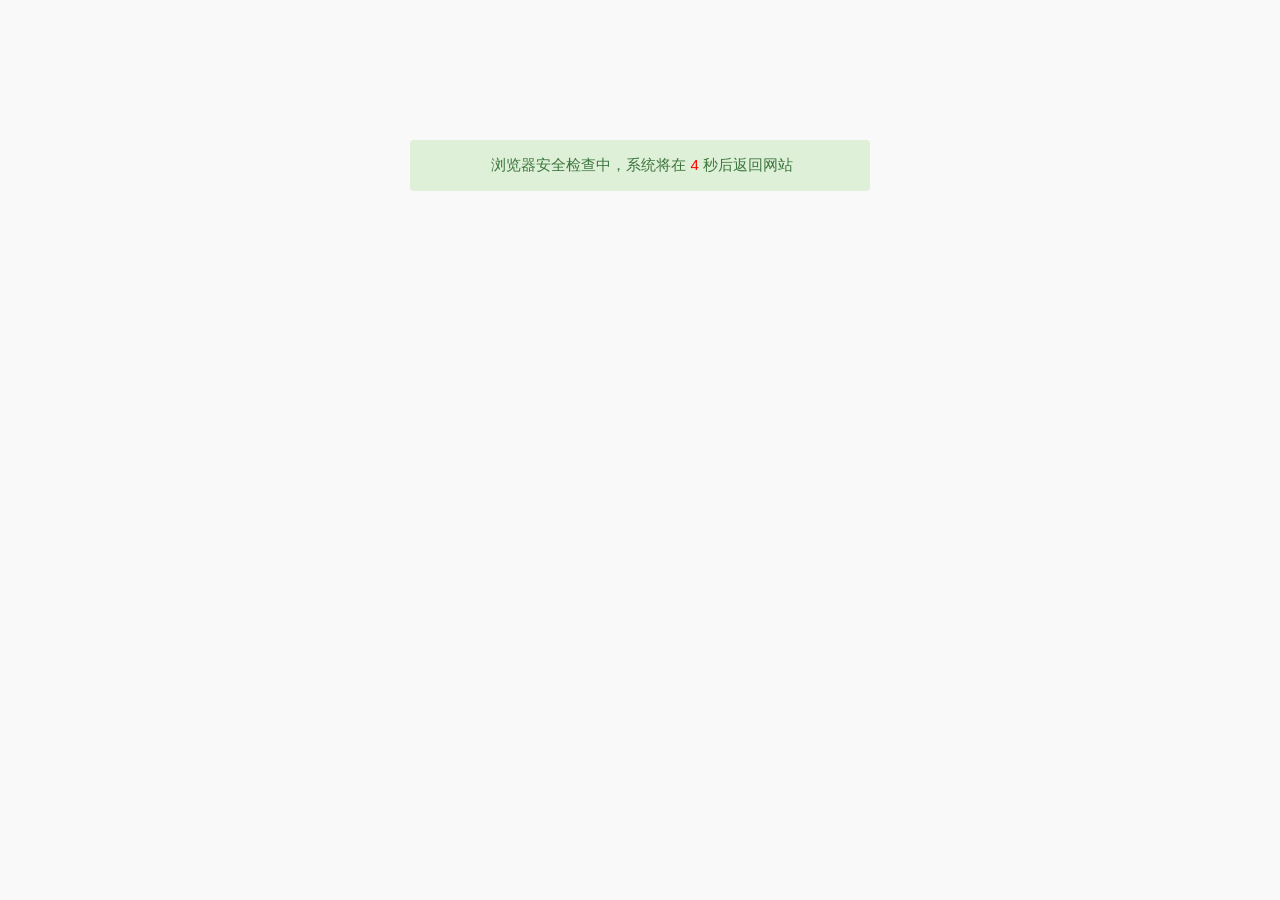
<file: interactive_challenge.html>
<script>var data = ''</script>
<!doctype html>
<html>
<head>
    <html lang='zh-CN'>
    <meta charset='utf-8'>
    <meta name='viewport' content='width=device-width, initial-scale=1, user-scalable=no'>
    <meta name='apple-mobile-web-app-capable' content='yes'>
    <meta name='apple-mobile-web-app-status-bar-style' content='black'>
    <meta name='format-detection' content='telephone=no'>
    <title>CC check</title>
    <style>
        body {
            margin: auto;
            padding: 0;
            font-family: 'Microsoft Yahei', Hiragino Sans GB, WenQuanYi Micro Hei, sans-serif;
            background: #f9f9f9
        }

        .main {
            max-width: 460px;
            margin: auto;
            margin-top: 140px
        }

        @media screen and (max-width:560px) {
            .main {
                max-width: 100%
            }
        }

        #second {
            color: red
        }

        .alert {
            text-align: center
        }

        .panel-footer {
            text-align: center
        }

        .txts {
            text-align: center;
            margin-top: 40px
        }

        .bds {
            line-height: 40px;
            border-left: #CCC 1px solid;
            padding-left: 20px
        }

        .panel {
            margin-top: 30px
        }

        .alert-success {
            color: #3c763d;
            background-color: #dff0d8;
            border-color: #d6e9c6
        }

        .alert {
            padding: 15px;
            margin-bottom: 20px;
            border: 1px solid transparent;
            border-radius: 4px
        }

        .glyphicon {
            position: relative;
            top: 1px;
            display: inline-block;
            font-family: 'Glyphicons Halflings';
            font-style: normal;
            font-weight: 400;
            line-height: 1;
            -webkit-font-smoothing: antialiased;
            -moz-osx-font-smoothing: grayscale
        }
    </style>
    <!--[if lt IE 9]><style>.row{height:100%;display:table-row}.col-md-3{display:table-cell}.col-md-9{display:table-cell}</style><![endif]-->
</head>
<body>
<div class='main'>
    <div class='alert alert-success' role='alert'>
        <span class='glyphicon glyphicon-exclamation-sign' aria-hidden='true'></span>
        <span style='font-size: 15px;'>
                &#x6d4f;&#x89c8;&#x5668;&#x5b89;&#x5168;&#x68c0;&#x67e5;&#x4e2d;&#xff0c;&#x7cfb;&#x7edf;&#x5c06;&#x5728;
                <span id='second'>5</span>
                &#x79d2;&#x540e;&#x8fd4;&#x56de;&#x7f51;&#x7ad9;
            </span>
    </div>
</div>

<form id="hiddenForm" action="/cdn-shield/check" method="POST" class="hidden-form">

</form>
<script>
    // 获取当前路径和查询参数
    const currentUrl = window.location.href;
    const currentPath = window.location.pathname;

    // 设置表单的 action 属性为当前路径加上查询参数
    const form = document.getElementById("hiddenForm");
    form.action = currentPath + window.location.search;
    // 检测项
    const checkObj = {
        navigator: () => { return navigator.webdriver },  // 检测 `navigator.webdriver`
        userAgent: () => { return navigator.userAgent.includes("HeadlessChrome") },  // 检测 `userAgent` 字符串
        windowWidth: () => { return (window.innerWidth === 0 && window.innerHeight === 0) },  // 检测窗口大小
        performance: () => { return performance.getEntriesByType("navigation").length === 0 },  // 检查是否存在Performance API
        callPhantom: () => { return (typeof window.callPhantom !== "undefined" || typeof window._phantom !== "undefined") },  // 检查 `window` 对象的特性
        v1:()=>{return data}
    }
    for (let key in checkObj) {
        // 生成input
        let input = document.createElement("input")
        input.type = "hidden"
        input.name = key
        input.value = checkObj[key]()
        document.getElementById("hiddenForm").appendChild(input)
    }
    console.log(document.getElementById("hiddenForm"))
    var t = 5
    var interval = setInterval(() => {
        t--
        document.getElementById("second").innerText = t
        if (t < 1){
            document.getElementById("hiddenForm").submit()
            clearInterval(interval)
        }
    }, 1000)
</script>
</body>
</html>
</file>
